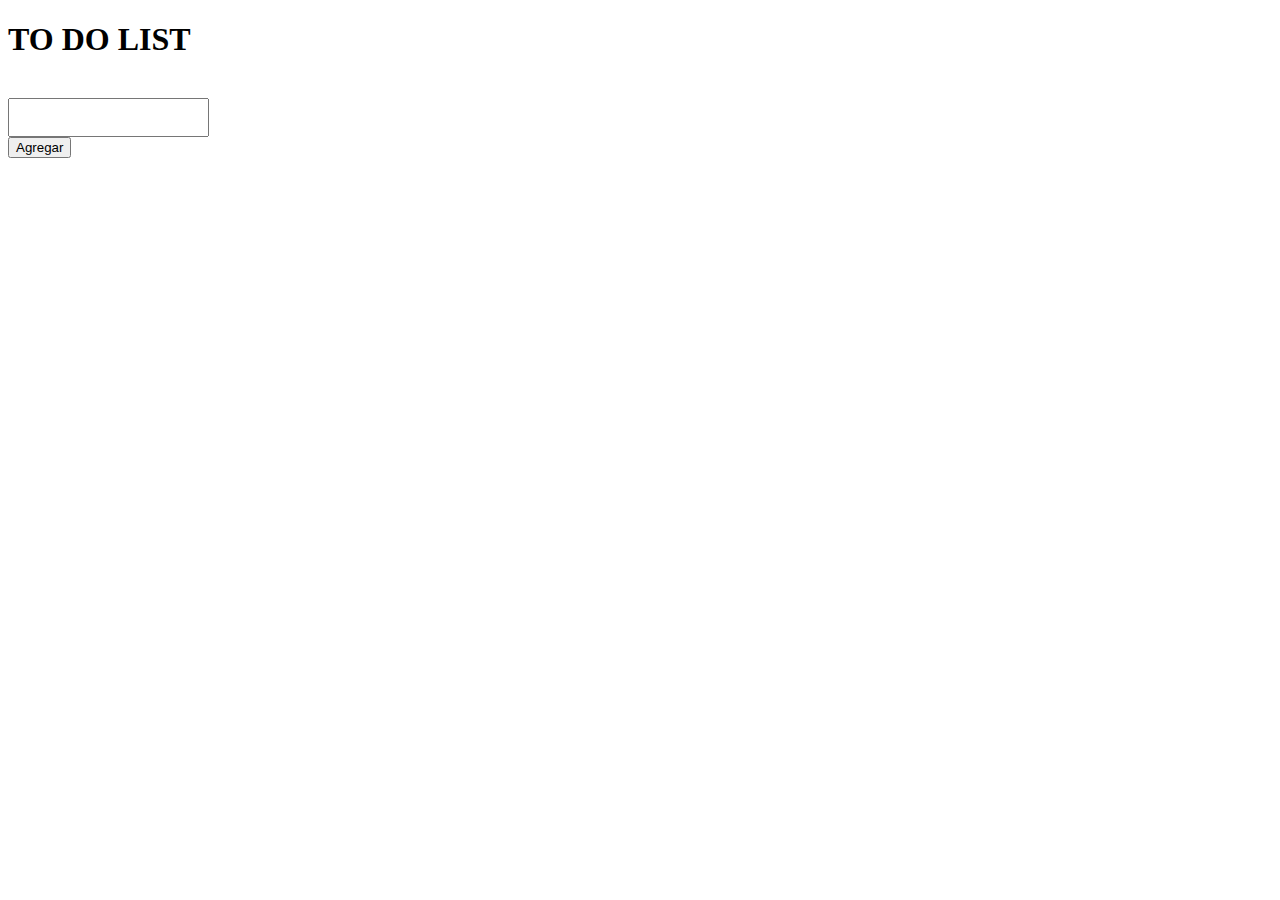
<file: 11-innerHTML/index.html>
<!DOCTYPE html>
<html lang="en">

<head>
  <meta charset="UTF-8">
  <meta http-equiv="X-UA-Compatible" content="IE=edge">
  <meta name="viewport" content="width=device-width, initial-scale=1.0">
  <title>Document</title>
  <script defer src="index.js"></script>
</head>

<body>
  <h1>TO DO LIST</h1>
  <ul id="padre" class="padre"></ul>
  <br>
  <input type="text" name="text" id="text" style="padding: 10px">
  <br>
  <button onclick="agregarHijo()">Agregar</button>
  <br>
</body>

</html>
</file>
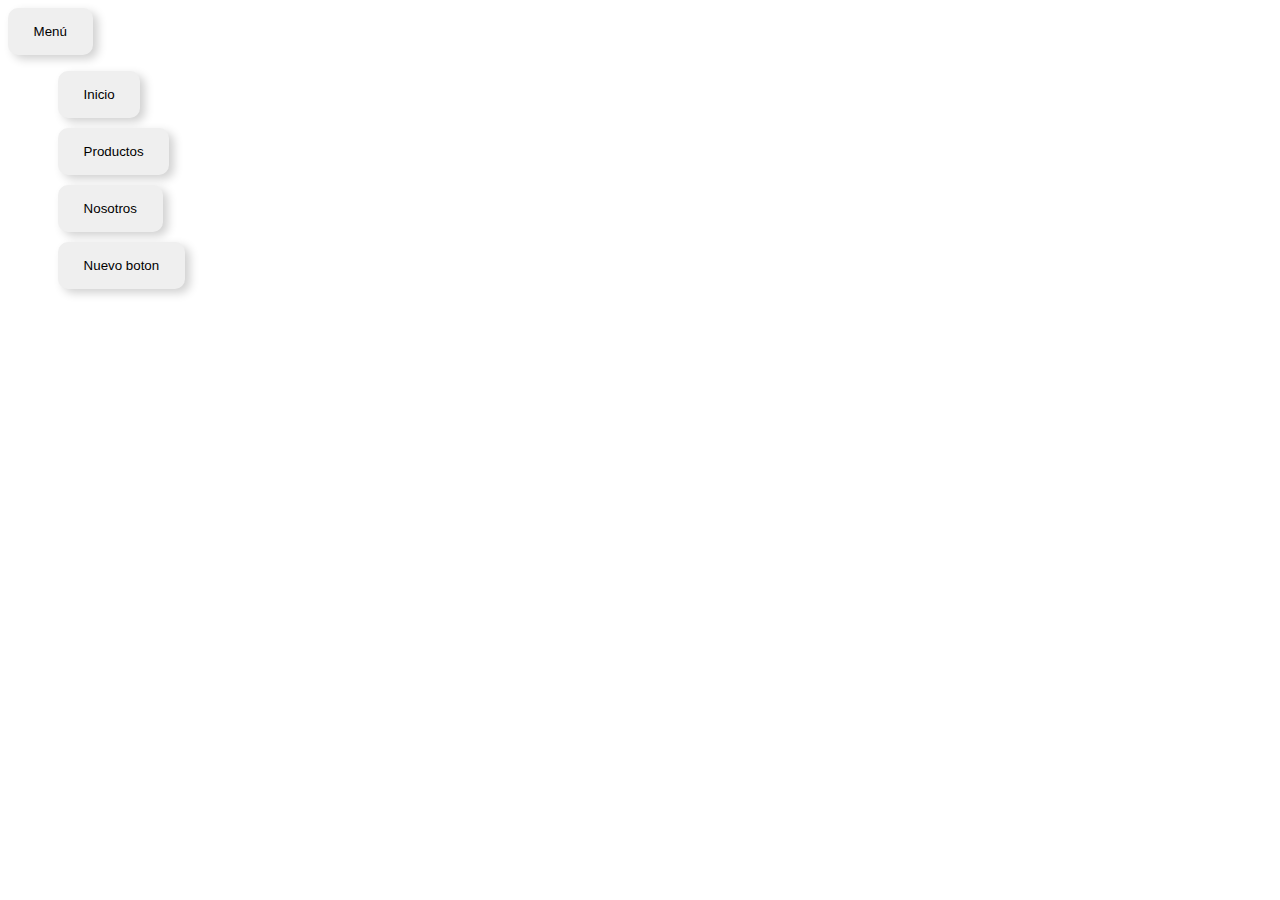
<file: 07-DOM/menu_dom/index.html>
<!DOCTYPE html>
<html lang="en">
<head>
  <meta charset="UTF-8">
  <meta http-equiv="X-UA-Compatible" content="IE=edge">
  <meta name="viewport" content="width=device-width, initial-scale=1.0">
  <title>MENU CON DOM</title>
  <script src="./main.js" defer></script>
  <link href="./style.css"  rel="stylesheet"></link>
</head>
<body>
  <!-- Directo como atributo de -->
  <!-- <button onclick="hola()">Tocame</button> -->
  <button id="menu">Menú</button>
  <nav>
      <ul class="lista-menu">
          <li>
              <button>Inicio</button>
          </li>
          <li>
              <button>Productos</button>
          </li>
          <li>
              <button>Nosotros</button>
          </li>
          <li>
              <button>Nuevo boton</button>
          </li>
      </ul>
  </nav>
</body>
</html>
</file>
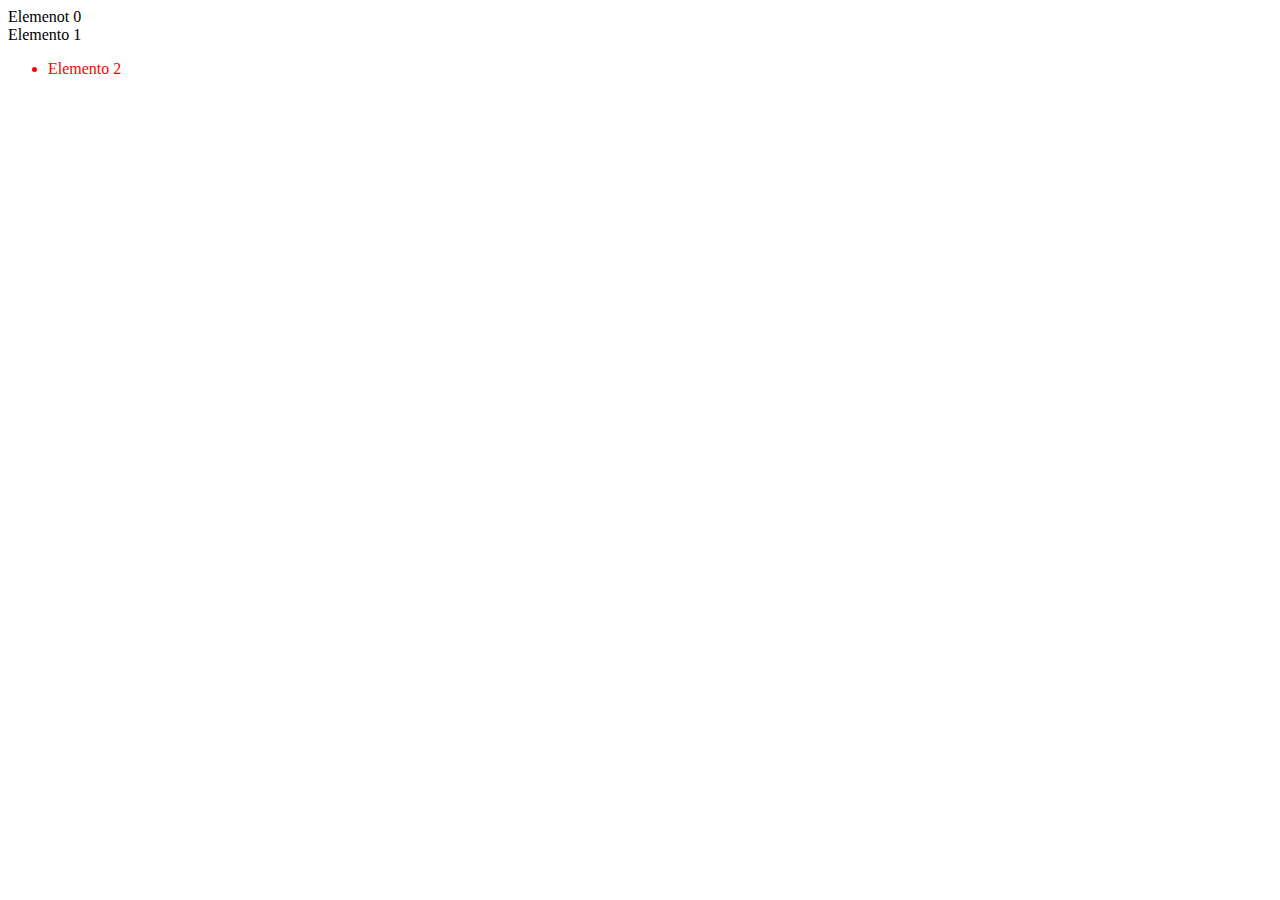
<file: 07-DOM/remove-child/index.html>
<!DOCTYPE html>
<html lang="en">
  <head>
    <link type="text/css" rel="stylesheet" href="style.css"/>
  </head>
  <body>
      <li>Elemenot 0</li>
  <li>Elemento 1</li>
<ul class="menu">
  <li>Elemento 2</li>
</ul>
    <script type="module" src="script.js"></script>
  </body>
</html>
</file>
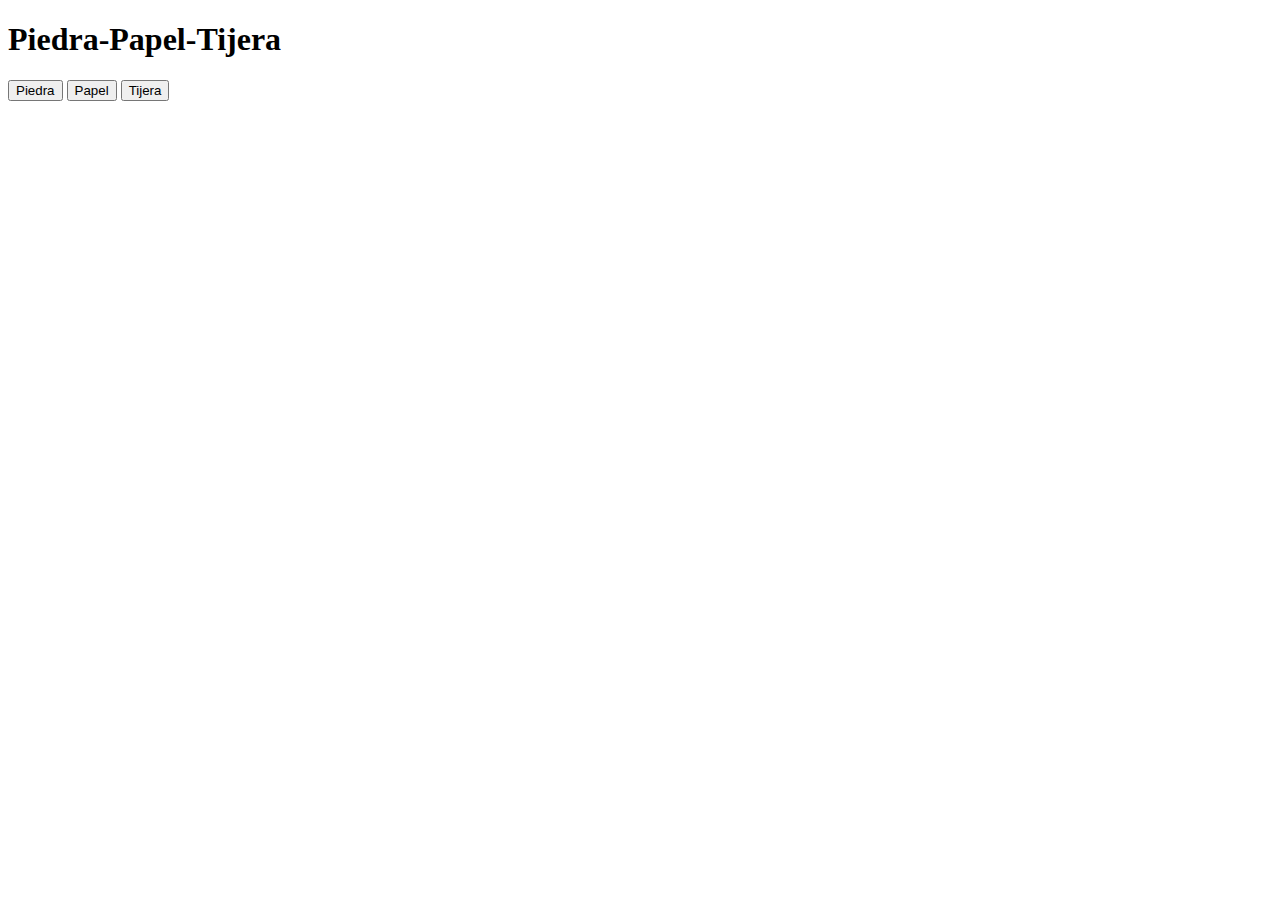
<file: 06-Funciones/juego.html>
<!DOCTYPE html>
<html lang="en">

<head>
  <meta charset="UTF-8">
  <meta http-equiv="X-UA-Compatible" content="IE=edge">
  <meta name="viewport" content="width=device-width, initial-scale=1.0">
  <title>Piedra-Papel-Tijera</title>
  <script src="juego.js"></script>
</head>

<body>
  <h1>Piedra-Papel-Tijera</h1>

  <div id="opcionRamdom"></div>

  <button onclick="iniciarJuego(1)">Piedra</button>
  <button onclick="iniciarJuego(2)">Papel</button>
  <button onclick="iniciarJuego(3)">Tijera</button>

</body>

</html>
</file>
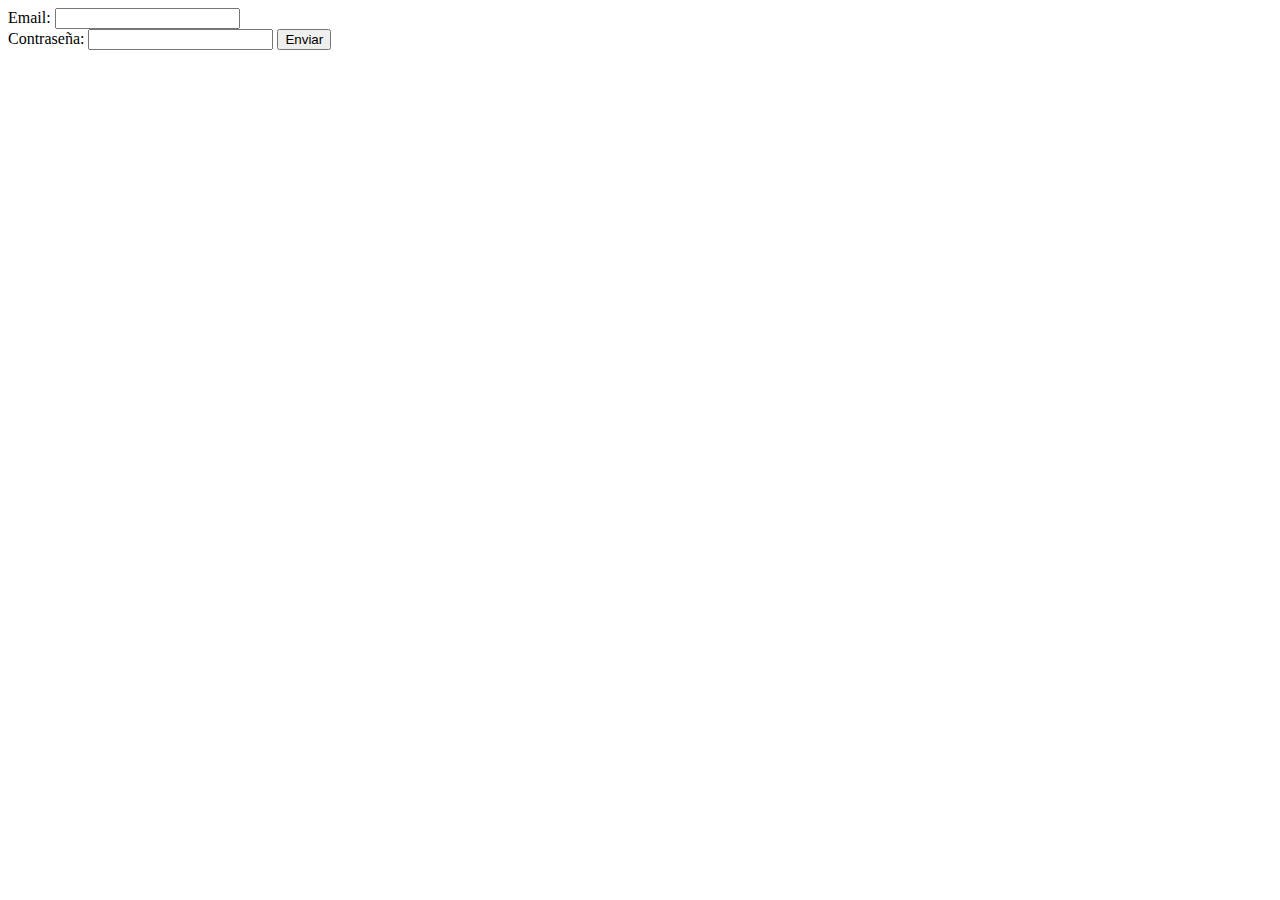
<file: 08-Objetos/formulario.html>
<!DOCTYPE html>
<html lang="en">

<head>
  <meta charset="UTF-8">
  <meta http-equiv="X-UA-Compatible" content="IE=edge">
  <meta name="viewport" content="width=device-width, initial-scale=1.0">
  <title>Formulario</title>
  <script src="formulario.js"></script>
</head>

<body>
  <form>
    <label for="email">Email:</label>
    <input type="email" name="email" id="email">
    <br>
    <label for="password">Contraseña:</label>
    <input type="password" name="password" id="password">
    <button type="button" onclick="login()">Enviar</button>
    <!-- <input type="button" value=""> -->
    <!-- event.preventDefault() dentro del JS -->
  </form>

</body>

</html>
</file>
<file: 07-DOM/menu_dom/style.css>
.active {
  background-color: #5D9CEB !important;
  color: #fff;
  font-weight: bold;
}

.lista-menu button{
    padding: 1rem 1.6rem;
    border: none;
    border-radius: 10px;
    box-shadow: 5px 4px 10px #d1d1d1;
    cursor: pointer;    
}

#menu {
  padding: 1rem 1.6rem;
  border: none;
  border-radius: 10px;
  box-shadow: 5px 4px 10px #d1d1d1;
  cursor: pointer;
}

li{
    list-style: none;
    margin: 10px;
}
</file>
<file: 07-DOM/remove-child/style.css>
.menu li{
  color: red;
}
</file>
